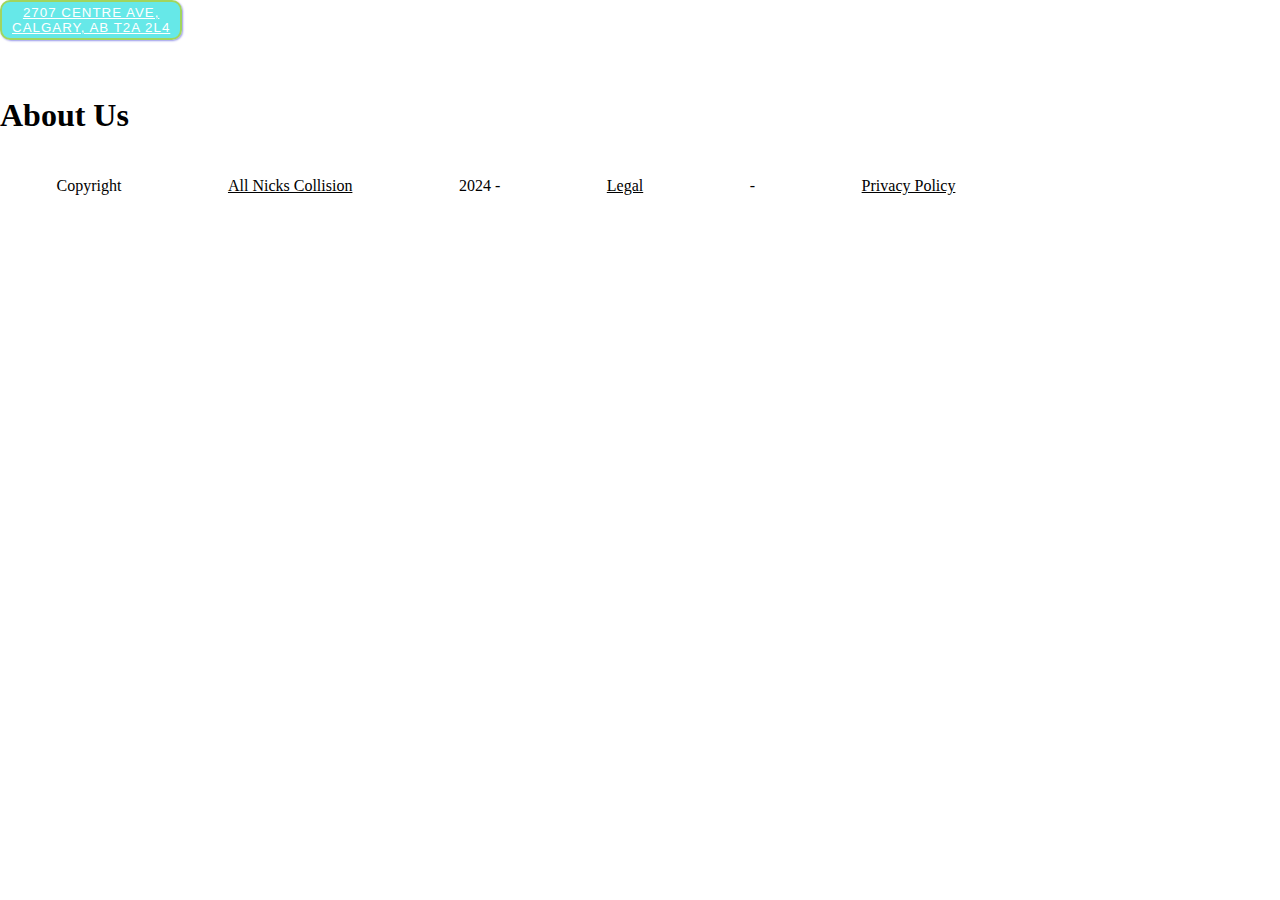
<file: pages/about-us.html>
<!DOCTYPE html>
<html>
    <head lang="en">
        <meta charset="utf-8">
        <title>About Us</title>
        <link rel="stylesheet" href="../style.css">
    </head>
    <body>
        <main>
            <div class="top-display">
                <button><a href="https://www.google.ca/maps/place/All+Nicks+Collision/@51.0521406,-113.9985504,17z/data=!3m1!4b1!4m6!3m5!1s0x53717ad6be4caf55:0xbe61db84d9873d08!8m2!3d51.0521373!4d-113.9959701!16s%2Fg%2F1v8j0349?entry=ttu" alt="google map address of the company" target="_blank" rel="noopener">
                2707 Centre Ave,
                <br>
                Calgary, AB T2A 2L4</a></button>
                <a>403-235-4148</a>
                <a>allnicks@telus.net</a>
            </div>
        
            <h1>About Us</h1>
        </main>

        <footer>Copyright  <a href="https://www.yellowpages.ca/bus/Alberta/Calgary/All-Nicks-Collision-Ltd/3513246.html" target="_blank" rel="noopener">All Nicks Collision</a> 2024 - <a href="https://allnickscollision.com/#" target="_blank" rel="noopener">Legal</a> - <a href="https://allnickscollision.com/uploads/6RAxpM7m/PrivacyPolicy.pdf" target="_blank" rel="noopener">Privacy Policy</a></footer>
    </body>
</html>
</file>
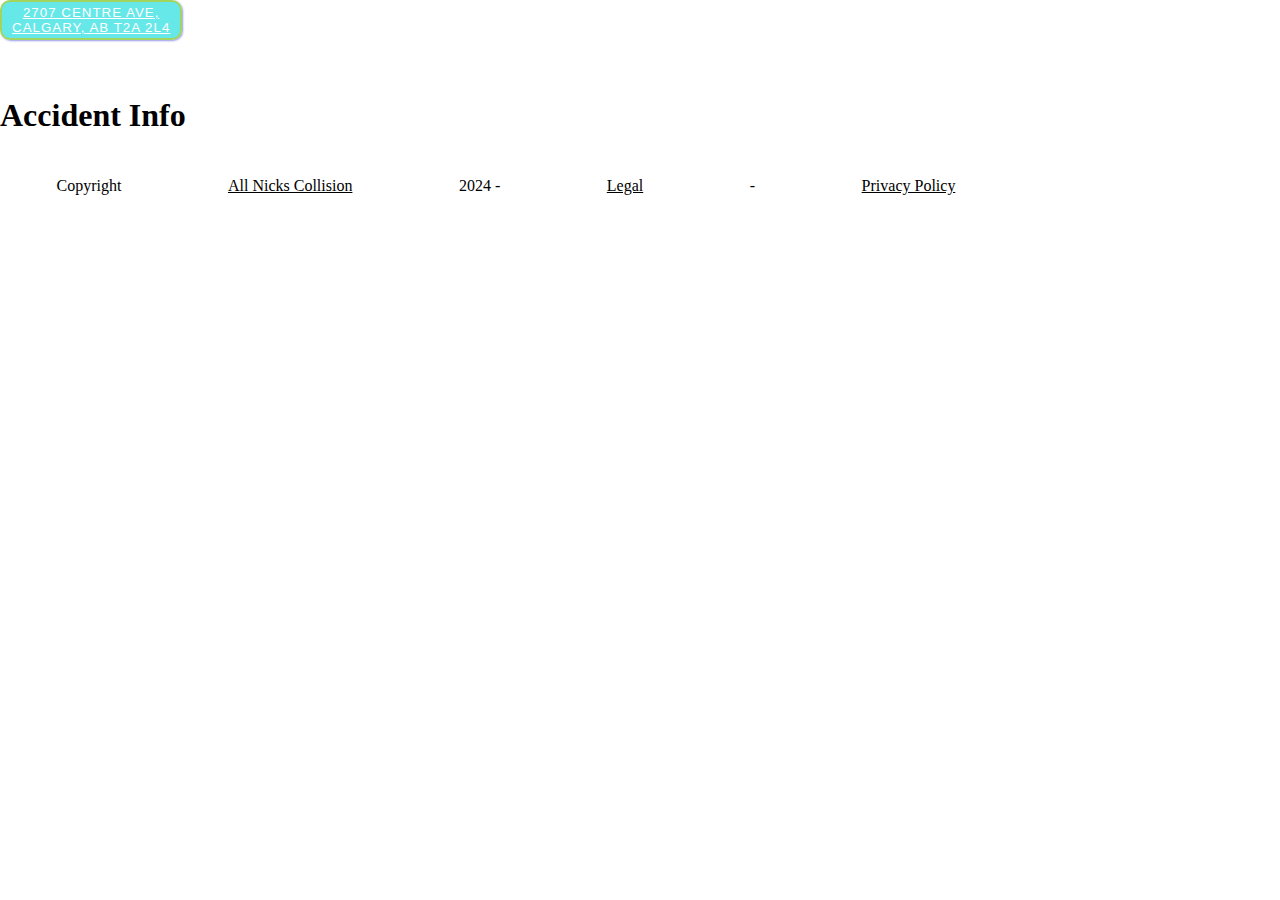
<file: pages/accident-info.html>
<!DOCTYPE html>
<html>
    <head lang="en">
        <meta charset="utf-8">
        <title>Accident Info</title>
        <link rel="stylesheet" href="../style.css">
    </head>
    <body>
        <main>
            <div class="top-display">
                <button><a href="https://www.google.ca/maps/place/All+Nicks+Collision/@51.0521406,-113.9985504,17z/data=!3m1!4b1!4m6!3m5!1s0x53717ad6be4caf55:0xbe61db84d9873d08!8m2!3d51.0521373!4d-113.9959701!16s%2Fg%2F1v8j0349?entry=ttu" alt="google map address of the company" target="_blank" rel="noopener">
                2707 Centre Ave,
                <br>
                Calgary, AB T2A 2L4</a></button>
                <a>403-235-4148</a>
                <a>allnicks@telus.net</a>
            </div>
        
            <h1>Accident Info</h1>
        </main>

        <footer class="bottom-line">Copyright  <a href="https://www.yellowpages.ca/bus/Alberta/Calgary/All-Nicks-Collision-Ltd/3513246.html" target="_blank" rel="noopener">All Nicks Collision</a> 2024 - <a href="https://allnickscollision.com/#" target="_blank" rel="noopener">Legal</a> - <a href="https://allnickscollision.com/uploads/6RAxpM7m/PrivacyPolicy.pdf" target="_blank" rel="noopener">Privacy Policy</a></footer>
    </body>
</html>
</file>
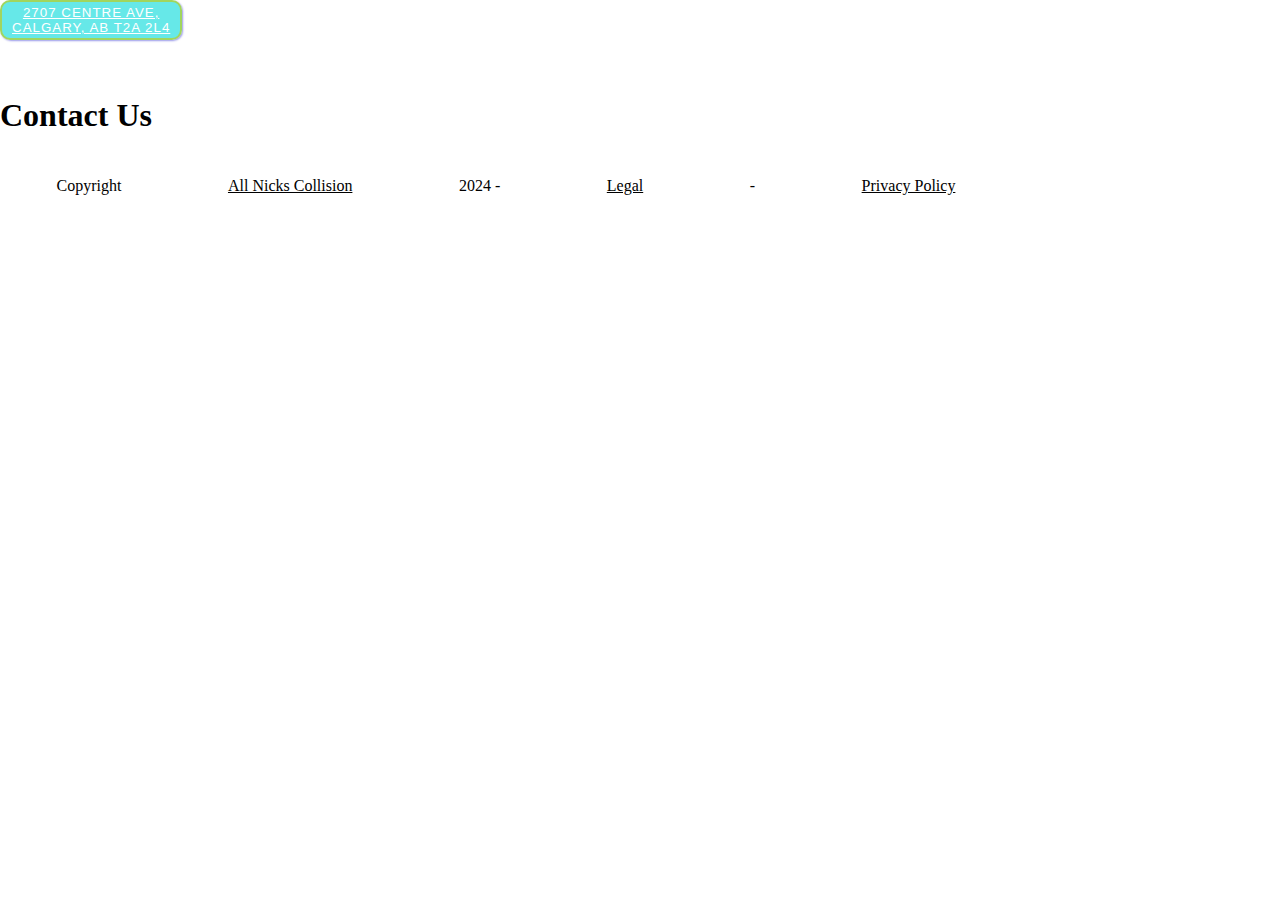
<file: pages/contact-us.html>
<!DOCTYPE html>
<html>
    <head lang="en">
        <meta charset="utf-8">
        <title>Contact Us</title>
        <link rel="stylesheet" href="../style.css">
    </head>
    <body>
        <main>
            <div class="top-display">
                <button><a href="https://www.google.ca/maps/place/All+Nicks+Collision/@51.0521406,-113.9985504,17z/data=!3m1!4b1!4m6!3m5!1s0x53717ad6be4caf55:0xbe61db84d9873d08!8m2!3d51.0521373!4d-113.9959701!16s%2Fg%2F1v8j0349?entry=ttu" alt="google map address of the company" target="_blank" rel="noopener">
                2707 Centre Ave,
                <br>
                Calgary, AB T2A 2L4</a></button>
                <a>403-235-4148</a>
                <a>allnicks@telus.net</a>
            </div>
        
            <h1>Contact Us</h1>
        </main>

        <footer class="bottom-line">Copyright  <a href="https://www.yellowpages.ca/bus/Alberta/Calgary/All-Nicks-Collision-Ltd/3513246.html" target="_blank" rel="noopener">All Nicks Collision</a> 2024 - <a href="https://allnickscollision.com/#" target="_blank" rel="noopener">Legal</a> - <a href="https://allnickscollision.com/uploads/6RAxpM7m/PrivacyPolicy.pdf" target="_blank" rel="noopener">Privacy Policy</a></footer>
    </body>
</html>
</file>
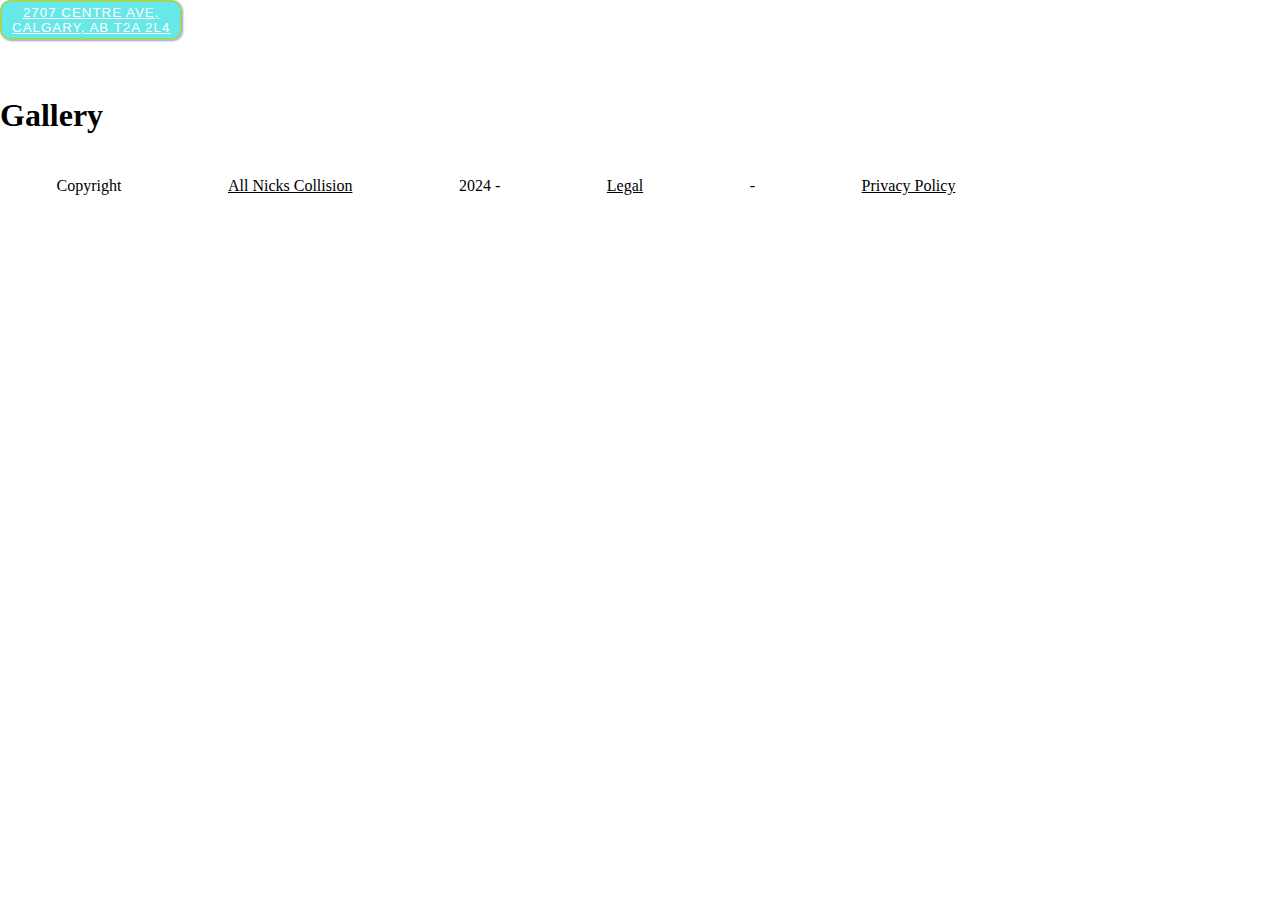
<file: pages/gallery.html>
<!DOCTYPE html>
<html>
    <head lang="en">
        <meta charset="utf-8">
        <title>Gallery</title>
        <link rel="stylesheet" href="../style.css">
    </head>
    <body>
        <main>
            <div class="top-display">
                <button><a href="https://www.google.ca/maps/place/All+Nicks+Collision/@51.0521406,-113.9985504,17z/data=!3m1!4b1!4m6!3m5!1s0x53717ad6be4caf55:0xbe61db84d9873d08!8m2!3d51.0521373!4d-113.9959701!16s%2Fg%2F1v8j0349?entry=ttu" alt="google map address of the company" target="_blank" rel="noopener">
                2707 Centre Ave,
                <br>
                Calgary, AB T2A 2L4</a></button>
                <a>403-235-4148</a>
                <a>allnicks@telus.net</a>
            </div>
        
            <h1>Gallery</h1>
        </main>

        <footer class="bottom-line">Copyright  <a href="https://www.yellowpages.ca/bus/Alberta/Calgary/All-Nicks-Collision-Ltd/3513246.html" target="_blank" rel="noopener">All Nicks Collision</a> 2024 - <a href="https://allnickscollision.com/#" target="_blank" rel="noopener">Legal</a> - <a href="https://allnickscollision.com/uploads/6RAxpM7m/PrivacyPolicy.pdf" target="_blank" rel="noopener">Privacy Policy</a></footer>
    </body>
</html>
</file>
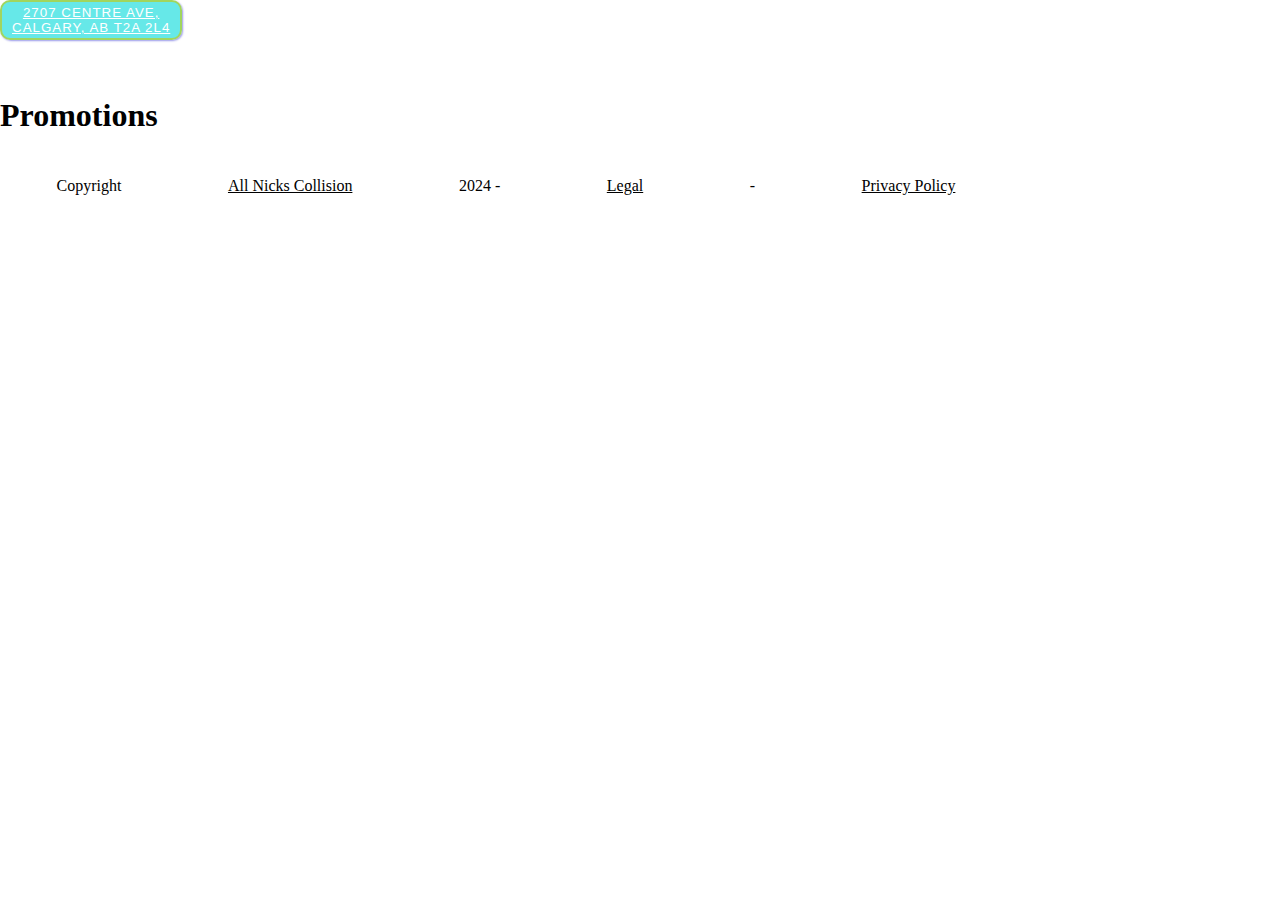
<file: pages/promotions.html>
<!DOCTYPE html>
<html>
    <head lang="en">
        <meta charset="utf-8">
        <title>Promotions</title>
        <link rel="stylesheet" href="../style.css">
    </head>
    <body>
        <main>
            <div class="top-display">
                <button><a href="https://www.google.ca/maps/place/All+Nicks+Collision/@51.0521406,-113.9985504,17z/data=!3m1!4b1!4m6!3m5!1s0x53717ad6be4caf55:0xbe61db84d9873d08!8m2!3d51.0521373!4d-113.9959701!16s%2Fg%2F1v8j0349?entry=ttu" alt="google map address of the company" target="_blank" rel="noopener">
                2707 Centre Ave,
                <br>
                Calgary, AB T2A 2L4</a></button>
                <a>403-235-4148</a>
                <a>allnicks@telus.net</a>
            </div>
        
            <h1>Promotions</h1>
        </main>

        <footer class="bottom-line">Copyright  <a href="https://www.yellowpages.ca/bus/Alberta/Calgary/All-Nicks-Collision-Ltd/3513246.html" target="_blank" rel="noopener">All Nicks Collision</a> 2024 - <a href="https://allnickscollision.com/#" target="_blank" rel="noopener">Legal</a> - <a href="https://allnickscollision.com/uploads/6RAxpM7m/PrivacyPolicy.pdf" target="_blank" rel="noopener">Privacy Policy</a></footer>
    </body>
</html>
</file>
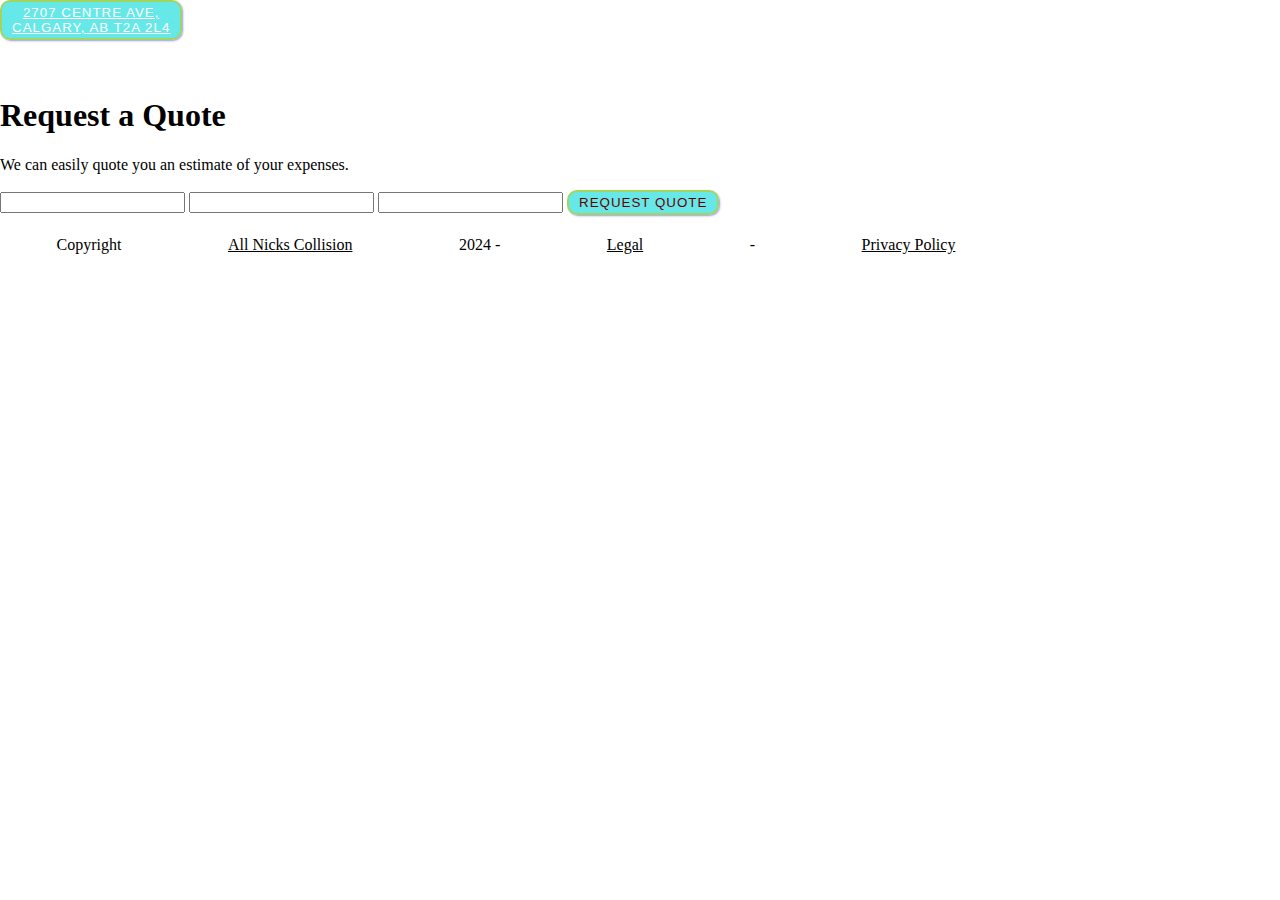
<file: pages/request-a-quote.html>
<!DOCTYPE html>
<html>
    <head lang="en">
        <meta charset="utf-8">
        <title>Request A Quote</title>
        <link rel="stylesheet" href="../style.css">
    </head>
    <body>
        <main>
            <div class="top-display">
                <button><a href="https://www.google.ca/maps/place/All+Nicks+Collision/@51.0521406,-113.9985504,17z/data=!3m1!4b1!4m6!3m5!1s0x53717ad6be4caf55:0xbe61db84d9873d08!8m2!3d51.0521373!4d-113.9959701!16s%2Fg%2F1v8j0349?entry=ttu" alt="google map address of the company" target="_blank" rel="noopener">
                2707 Centre Ave,
                <br>
                Calgary, AB T2A 2L4</a></button>
                <a>403-235-4148</a>
                <a>allnicks@telus.net</a>
            </div>
        
            <h1>Request a Quote</h1>
            <p>We can easily quote you an estimate of your expenses.</p>
            <form>
                <input type="text">
                <input type="text">
                <input type="text">
                <button>Request Quote</button>
            </form>
        </main>

        <footer class="bottom-line">Copyright  <a href="https://www.yellowpages.ca/bus/Alberta/Calgary/All-Nicks-Collision-Ltd/3513246.html" target="_blank" rel="noopener">All Nicks Collision</a> 2024 - <a href="https://allnickscollision.com/#" target="_blank" rel="noopener">Legal</a> - <a href="https://allnickscollision.com/uploads/6RAxpM7m/PrivacyPolicy.pdf" target="_blank" rel="noopener">Privacy Policy</a></footer>
    </body>
</html>
</file>
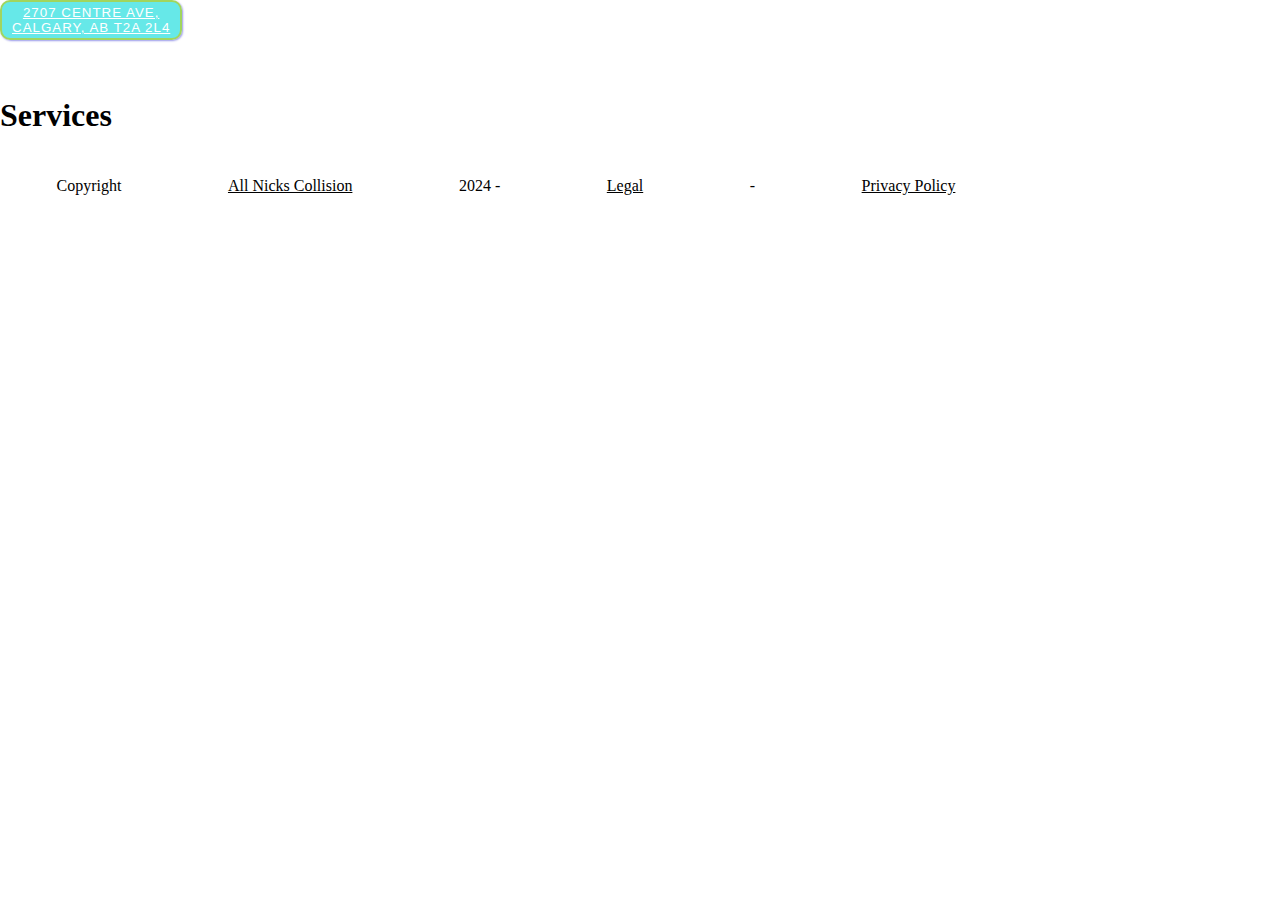
<file: pages/services.html>
<!DOCTYPE html>
<html>
    <head lang="en">
        <meta charset="utf-8">
        <title>Services</title>
        <link rel="stylesheet" href="../style.css">
    </head>
    <body>
        <main>
            <div class="top-display">
                <button><a href="https://www.google.ca/maps/place/All+Nicks+Collision/@51.0521406,-113.9985504,17z/data=!3m1!4b1!4m6!3m5!1s0x53717ad6be4caf55:0xbe61db84d9873d08!8m2!3d51.0521373!4d-113.9959701!16s%2Fg%2F1v8j0349?entry=ttu" alt="google map address of the company" target="_blank" rel="noopener">
                2707 Centre Ave,
                <br>
                Calgary, AB T2A 2L4</a></button>
                <a>403-235-4148</a>
                <a>allnicks@telus.net</a>
            </div>
        
            <h1>Services</h1>
        </main>

        <footer class="bottom-line">Copyright  <a href="https://www.yellowpages.ca/bus/Alberta/Calgary/All-Nicks-Collision-Ltd/3513246.html" target="_blank" rel="noopener">All Nicks Collision</a> 2024 - <a href="https://allnickscollision.com/#" target="_blank" rel="noopener">Legal</a> - <a href="https://allnickscollision.com/uploads/6RAxpM7m/PrivacyPolicy.pdf" target="_blank" rel="noopener">Privacy Policy</a></footer>
    </body>
</html>
</file>
<file: style.css>
html,
body {
    margin: 0;
    padding: 0;
}

.topContainer {
    display: flex;
    flex-direction: column;
    width: calc(100vw - (100vw - 100%));
    height: 95vh;
}

.headerContainer {
    display: flex;
    justify-content: center;
    background-color: #1f2937;
}

header {
    display: flex;
    justify-content: space-between;;
    align-items: center;
    color: white;
    width: 1012px;
    padding: 1rem;
}

#navigation {
    display: flex;
    justify-content: space-evenly;
    align-items: center;
}

.main-header {
    display: flex;
    justify-content: center;
    align-items: center;
    height: 400px;
}

.main-header_container {
    width: 1012px;
    display: flex;
    justify-content: center;
    align-items: center;
}

.main-header_image {
    opacity: 5;
}

a {
    display: flex;
    flex-wrap: nowrap;
    font-style: none;
    color: white;
    white-space: nowrap;
}

.middle_container {
    height: 400px;
    background-color: #3882f6;
    display: flex;
    justify-content: center;
    align-items: center;
}

.footerContainer {
    background-color: #e5e7e5;
    display: flex;
    justify-content: center;
    max-height: 200px;
}

footer {
    display: flex;
    justify-content: space-evenly;
    align-items: center;
    max-width: 1012px;
    height: 60px;
    gap: 50px;
}

footer a {
    color: black;
}



/* testing part of my javascript code */

button {
    font-family: "helvitica neue", helvetica, sans-serif;
    letter-spacing: 1px;
    text-transform: uppercase;
    border: 2px solid rgb(200 200 0 / 60%);
    background-color: rgb(0 217 217 / 60%);
    color: rgb(100 0 0 / 100%);
    box-shadow: 1px 1px 2px rgb(0 0 200 / 40%);
    border-radius: 10px;
    padding: 3px 10px;
    cursor: pointer;
}
</file>
